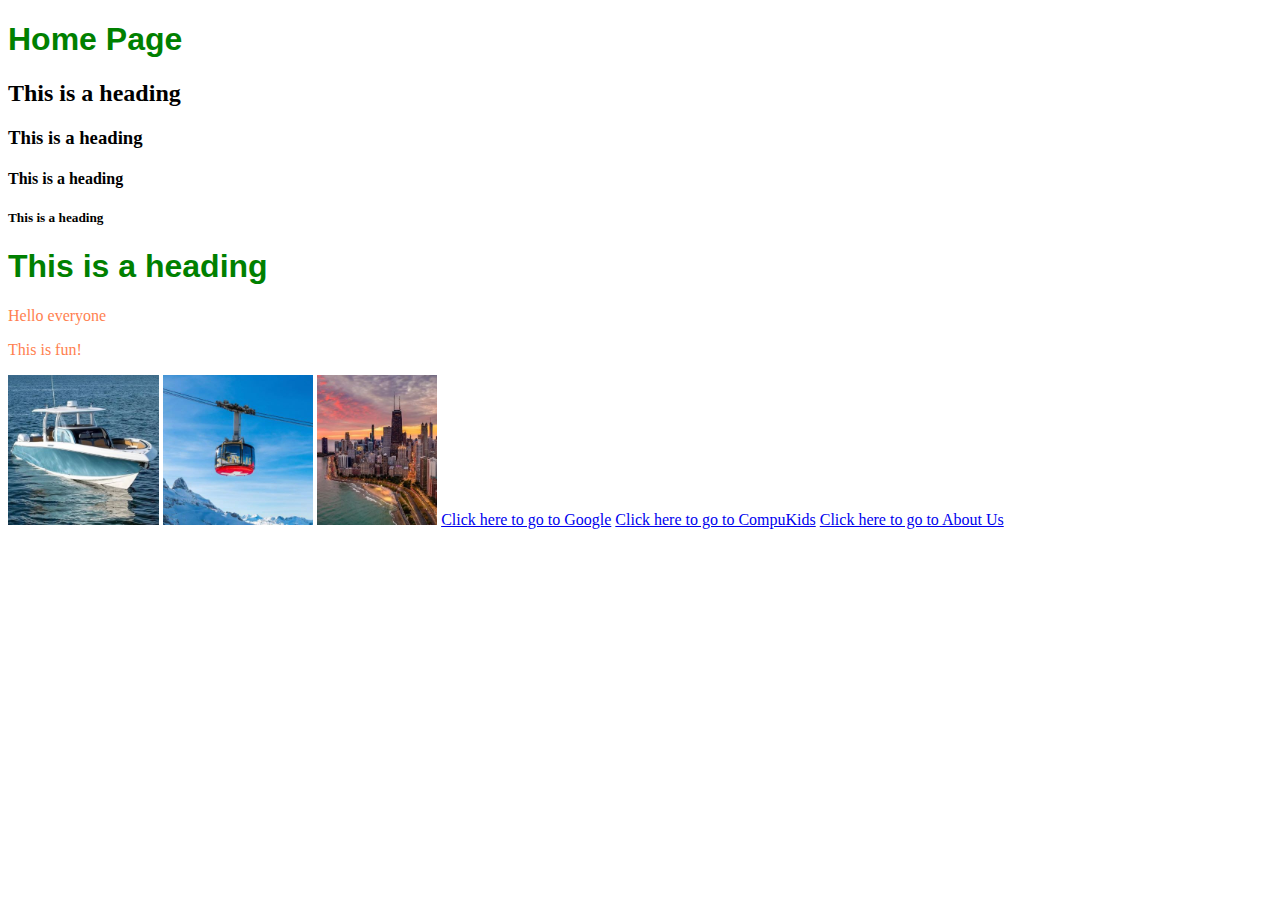
<file: index.html>
<!DOCTYPE html>
<html>
    <head>
        <link rel="stylesheet" href="style.css">
    </head>
    <body>
        <h1>Home Page</h1>
        <h2>This is a heading</h2>
        <h3>This is a heading</h3>
        <h4>This is a heading</h4>
        <h5>This is a heading</h5>
        <h1>This is a heading</h1>
        <p>Hello everyone</p>
        <p>This is fun!</p>
        <a href="boat.html"><img src="images/boat.jpg" height="150px"></a>
        <img src="images/cablecar.jpg" height="150px">
        <img src="images/city.jpg" height="150px">

        <a href="https://www.google.com/">Click here to go to Google</a>
        <a href="https://compukids.org/">Click here to go to CompuKids</a>
        <a href="about.html">Click here to go to About Us</a>
    </body>
</html>
</file>
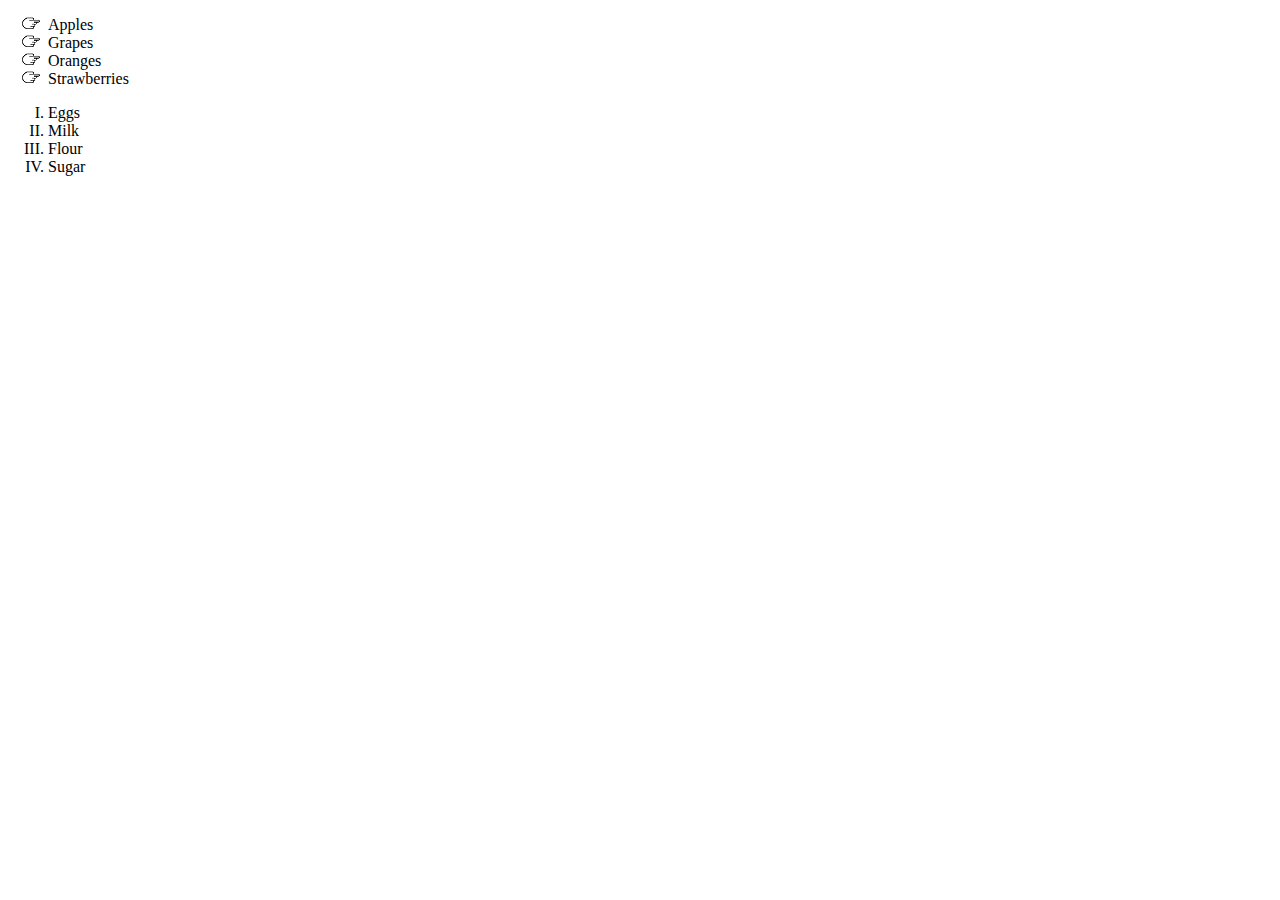
<file: lists.html>
<!DOCTYPE html>
<html>
<head>
    <link rel="stylesheet" href="style.css">
</head>
<body>
    <ul>
        <li>Apples</li>
        <li>Grapes</li>
        <li>Oranges</li>
        <li>Strawberries</li>
    </ul>

    <ol>
        <li>Eggs</li>
        <li>Milk</li>
        <li>Flour</li>
        <li>Sugar</li>
    </ol>
    
</body>
</html>
</file>
<file: style.css>
h1{
    color: green;
    font-family: sans-serif;
}
p{
    color: coral;
    font-family: fantasy;
}

ul{
    list-style-image: url('images/pointer-icon.png');
}
ol{
    list-style-type: upper-roman;
}

#menu-bar a{
    font-family: Helvetica, sans-serif;
    text-decoration: none;
    background-color: aquamarine;
    padding: 5px;
}

#menu-bar a:hover{
    background-color: aqua;
    color: #ffffff;
}
</file>
